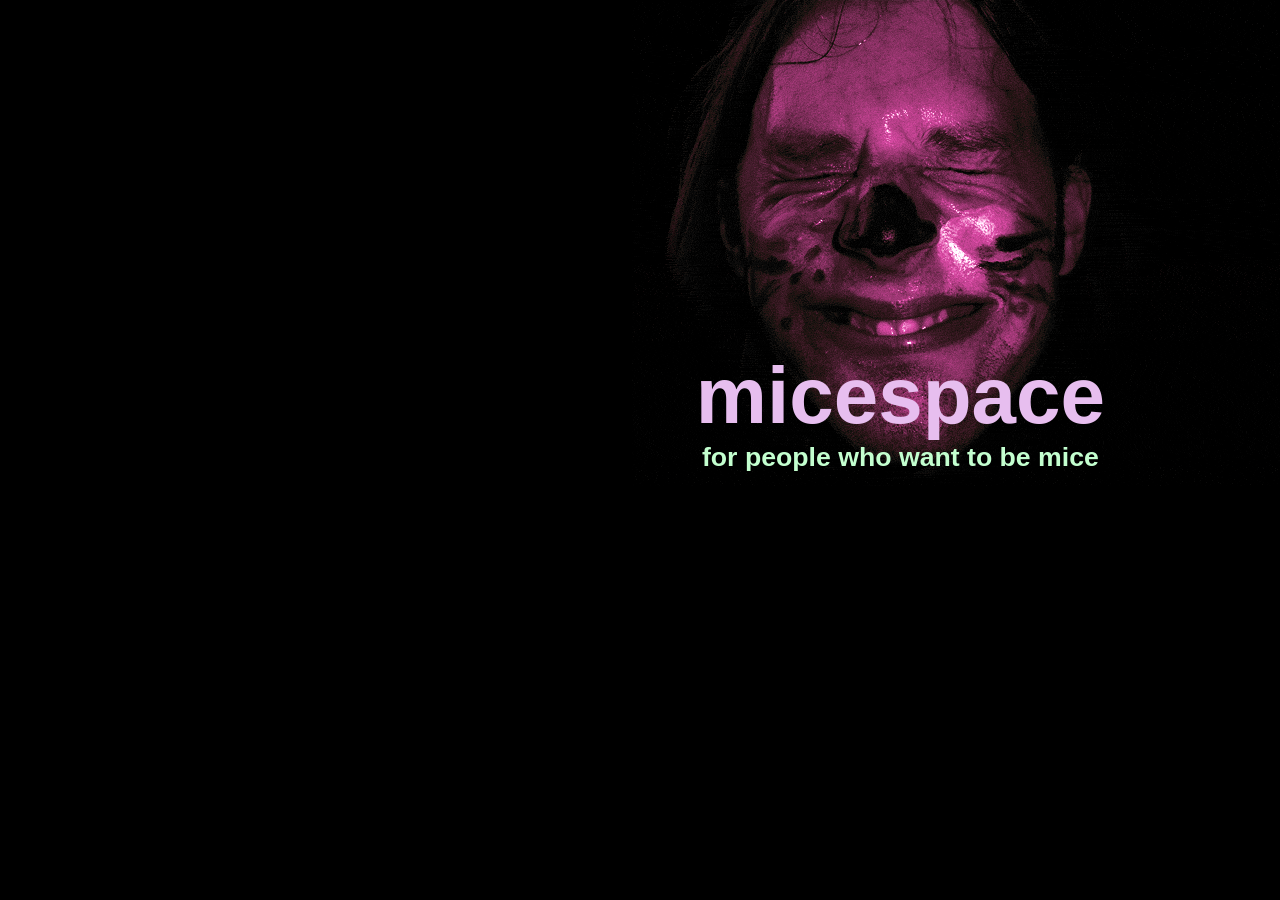
<file: micespace/index.html>
<html>
  <head>
    <title>MiceSpace coming soon</title>
    <style type="text/css">
       body {background-image: url(images/title.gif)}
	body {background-repeat: no-repeat}
	body {background-color: black}
	body {background-position: top right}
       body {font-family: "Myriad Pro", Arial, sans-serif}
       #title{position: absolute}
       #title{top: 350px; right: 175px}
       #title{text-align: center}
       #title h1{color: #e7beef}
       #title h1{font-weight: bold}
       #title h1{font-size: 60pt}
       #title h2{font-size: 20pt}
       h1, h2, p {margin:0px; padding:0px}
       #title h2{color: #c3ffcf} 
    </style>
  </head>

  <body>
    <div id="title">
      <h1>micespace</h1>
      <h2>for people who want to be mice</h2>
    </div>


  </body>
</html>
</file>
